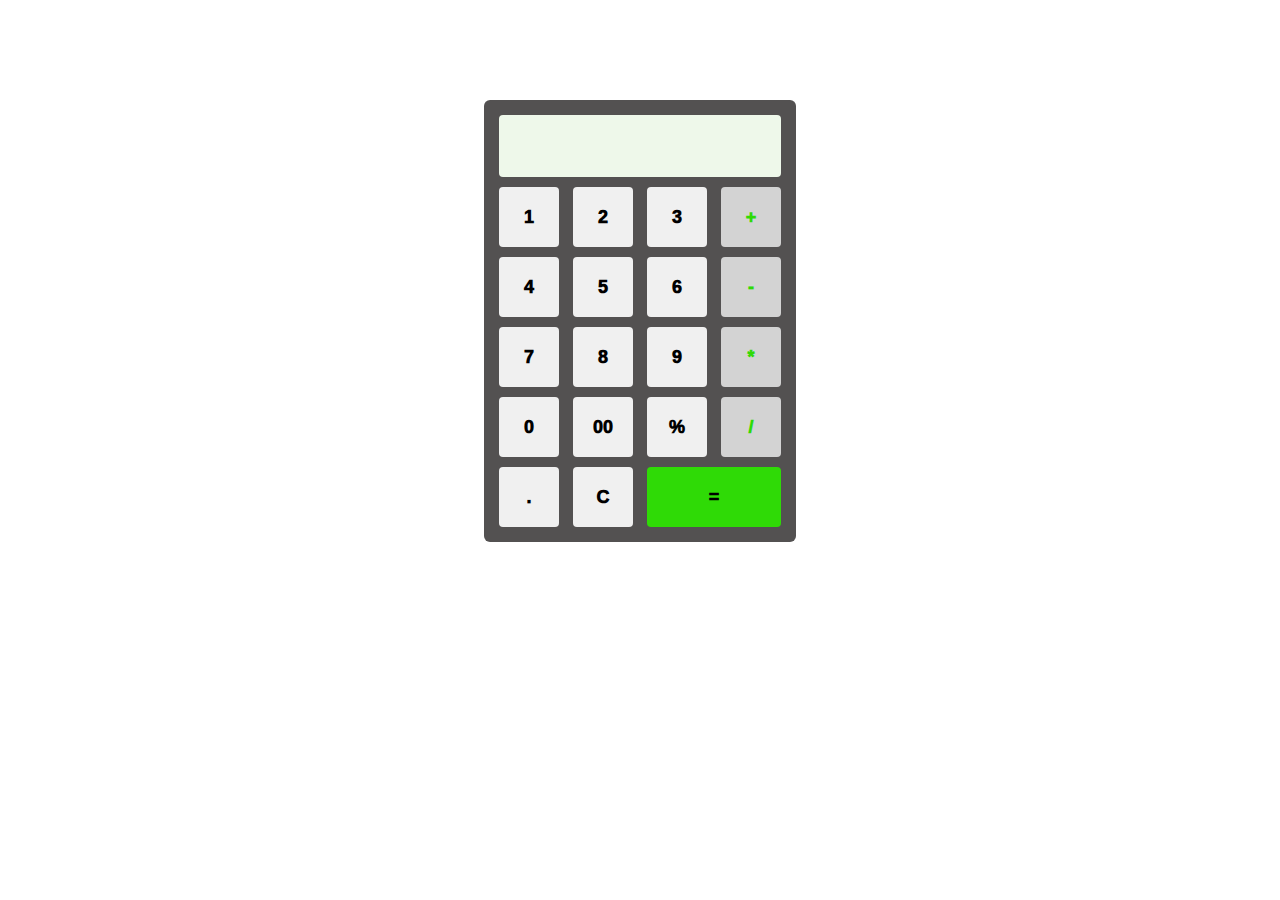
<file: calculator/index.html>
<!DOCTYPE html>
<html lang="en">
  <head>
    <meta charset="UTF-8" />
    <meta name="viewport" content="width=device-width, initial-scale=1.0" />
    <title>Document</title>
    <link rel="stylesheet" href="style.css" />
  </head>
  <body>
    <div class="main">
      <div class="cont">
        <input type="text" id="input" disabled />
        <br />
        <button onclick="getInput('1')">1</button>
        <button onclick="getInput('2')">2</button>
        <button onclick="getInput('3')">3</button>
        <button onclick="getInput('+')" class="operations">+</button>
        <br />
        <button onclick="getInput('4')">4</button>
        <button onclick="getInput('5')">5</button>
        <button onclick="getInput('6')">6</button>
        <button onclick="getInput('-')" class="operations">-</button>
        <br />
        <button onclick="getInput('7')">7</button>
        <button onclick="getInput('8')">8</button>
        <button onclick="getInput('9')">9</button>
        <button onclick="getInput('*')" class="operations">*</button>
        <br />
        <button onclick="getInput('0')">0</button>
        <button onclick="getInput('00')">00</button>
        <button onclick="getInput('%')">%</button>
        <button onclick="getInput('/')" class="operations">/</button>
        <br />
        <button onclick="getInput('.')">.</button>
        <button onclick="clearValue()">C</button>
        <button onclick="calculate()" class="equal">=</button>
      </div>
    </div>
  </body>
  <script src="script.js"></script>
</html>
</file>
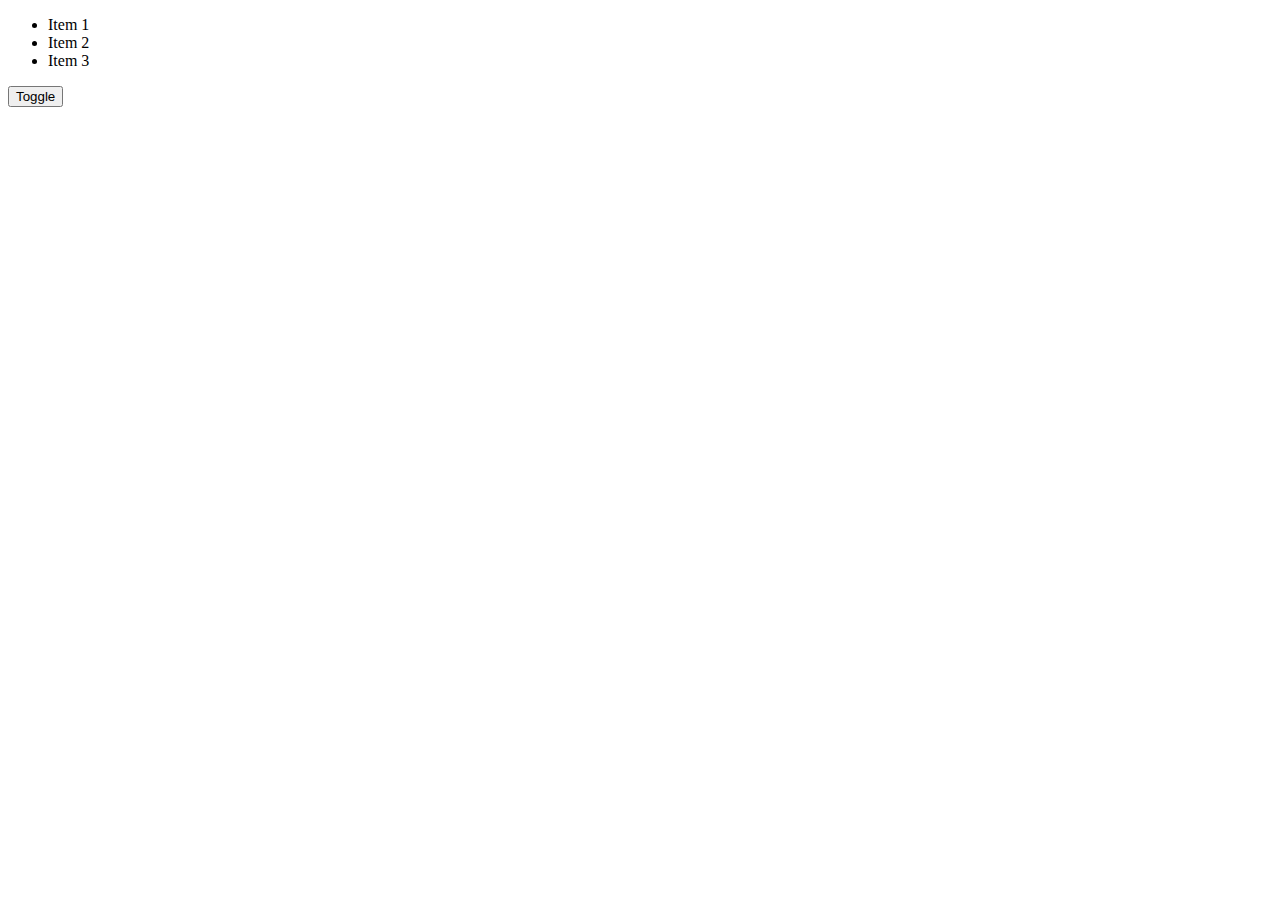
<file: listStyle/index.html>
<!DOCTYPE html>
<html lang="en">
  <head>
    <meta charset="UTF-8" />
    <meta name="viewport" content="width=device-width, initial-scale=1.0" />
    <title>Homework</title>
  </head>
  <body>
    <ul id="myList">
      <li>Item 1</li>
      <li>Item 2</li>
      <li>Item 3</li>
    </ul>

    <button onclick="toggleListType()">Toggle</button>

    <script>
      function toggleListType() {
        var myList = document.getElementById("myList");
        var currentListType = myList.tagName;
        var newList = document.createElement("ol");
        while (myList.firstChild) {
          newList.appendChild(myList.firstChild);
        }
        myList.parentNode.replaceChild(newList, myList);
      }
    </script>
  </body>
</html>
</file>
<file: calculator/style.css>
input,
button {
  width: 60px;
  height: 60px;
  margin: 5px;
  font-size: 18px;
  font-weight: 1000;
  border: none;
  background-color: rgb(240, 240, 240);
  border-radius: 4px;
}
button {
  cursor: pointer;
}
input {
  width: 278px;
  background-color: rgb(238, 248, 234);
}
.main {
  display: flex;
  justify-content: center;
  align-items: center;
  margin-top: 100px;
  text-align: center;
}
.cont {
  background-color: rgb(83, 81, 81);
  padding: 10px;
  border-radius: 6px;
}
.operations {
  color: #2fda06;
  background-color: lightgray;
}
.equal {
  background-color: #2fda06;
  width: 134px;
}
</file>
